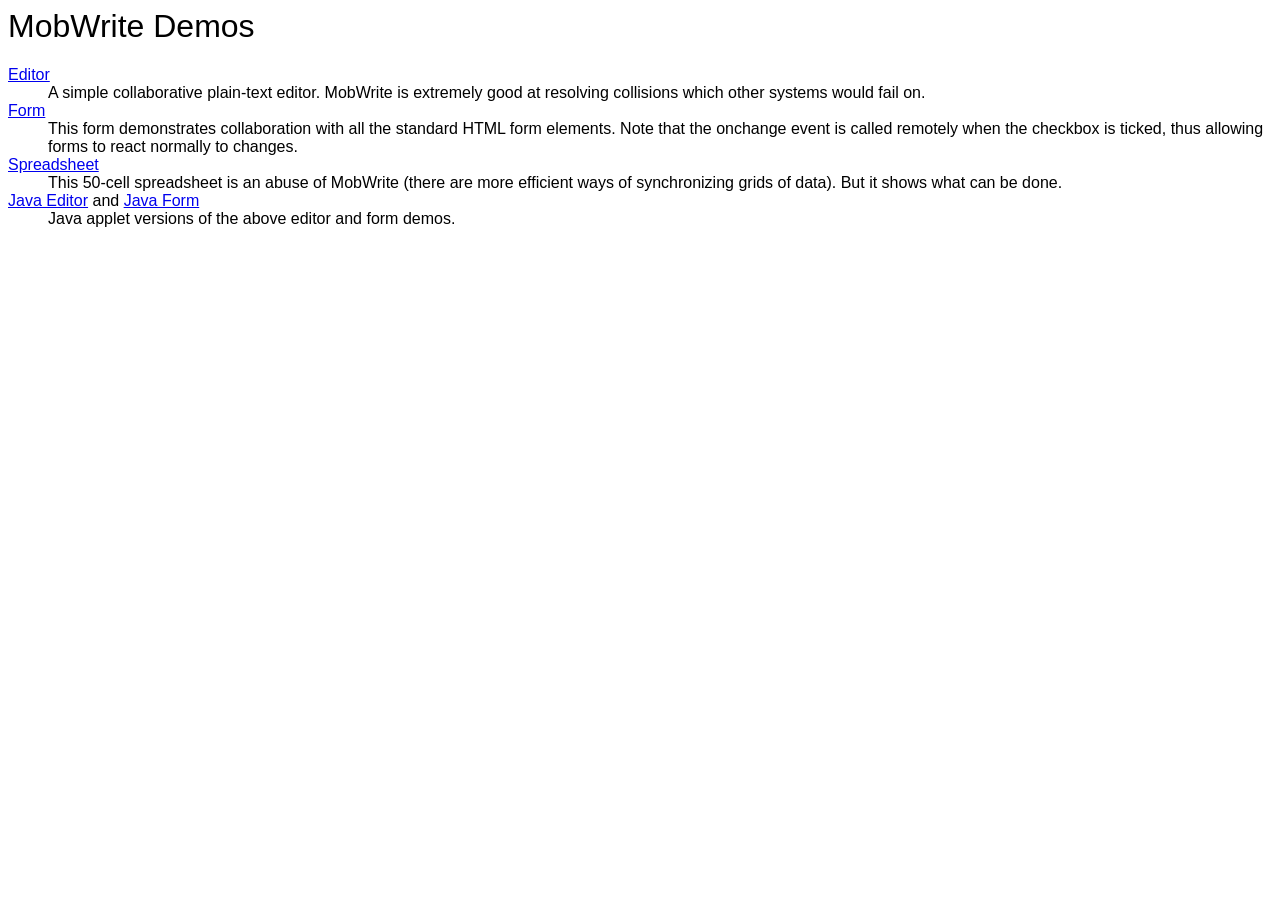
<file: demos/index.html>
<HTML>
<HEAD>
<TITLE>MobWrite Demos</TITLE>
<STYLE type="text/css">
BODY {
  background-color: white;
  font-family: sans-serif;
}
H1, H2, H3 {
  font-weight: normal;
}
</STYLE>
</head>

<body>

<H1>MobWrite Demos</H1>

<DL>
<DT><A HREF="editor.html">Editor</A>
<DD>A simple collaborative plain-text editor.  MobWrite is extremely good at resolving collisions which other
systems would fail on.
<DT><A HREF="form.html">Form</A>
<DD>This form demonstrates collaboration with all the standard HTML form elements.  Note that the onchange
event is called remotely when the checkbox is ticked, thus allowing forms to react normally to changes.
<DT><A HREF="spreadsheet.html">Spreadsheet</A>
<DD>This 50-cell spreadsheet is an abuse of MobWrite (there are more efficient ways of synchronizing grids of data).
But it shows what can be done.
<DT><A HREF="java-editor.html">Java Editor</A> and <A HREF="java-form.html">Java Form</A>
<DD>Java applet versions of the above editor and form demos.
</DL>

</BODY>
</HTML>
</file>
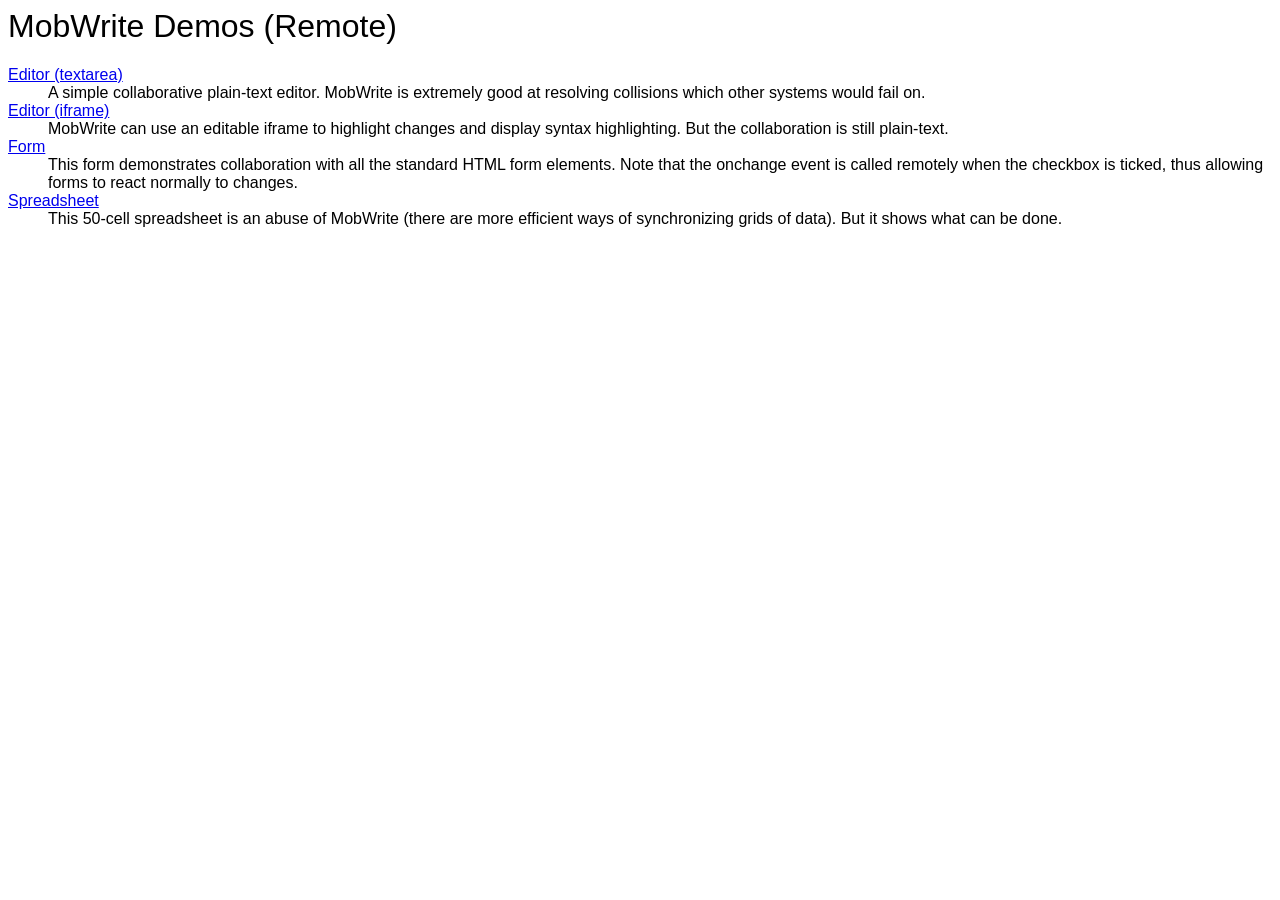
<file: remote-demos/index.html>
<HTML>
<HEAD>
<TITLE>MobWrite Demos (Remote)</TITLE>
<STYLE type="text/css">
BODY {
  background-color: white;
  font-family: sans-serif;
}
H1, H2, H3 {
  font-weight: normal;
}
</STYLE>
</head>

<body>

<H1>MobWrite Demos (Remote)</H1>

<DL>
<DT><A HREF="editor.html">Editor (textarea)</A>
<DD>A simple collaborative plain-text editor.  MobWrite is extremely good at resolving collisions which other
systems would fail on.
<DT><A HREF="iframe.html">Editor (iframe)</A>
<DD>MobWrite can use an editable iframe to highlight changes and display syntax highlighting.  But the
collaboration is still plain-text.
<DT><A HREF="form.html">Form</A>
<DD>This form demonstrates collaboration with all the standard HTML form elements.  Note that the onchange
event is called remotely when the checkbox is ticked, thus allowing forms to react normally to changes.
<DT><A HREF="spreadsheet.html">Spreadsheet</A>
<DD>This 50-cell spreadsheet is an abuse of MobWrite (there are more efficient ways of synchronizing grids of data).
But it shows what can be done.
</DL>

</BODY>
</HTML>
</file>
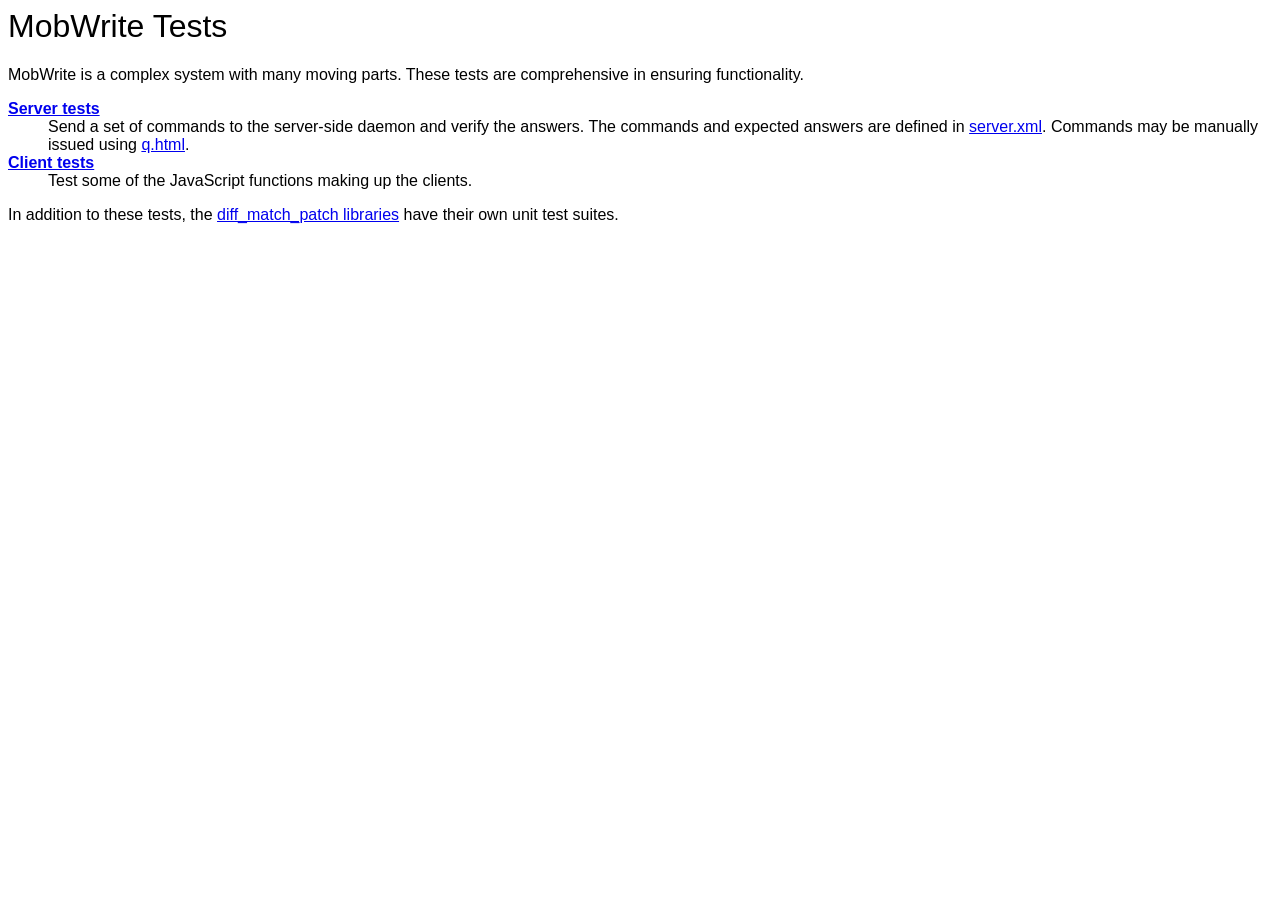
<file: tests/index.html>
<HTML>
<HEAD>
<TITLE>MobWrite Tests</TITLE>
<STYLE type="text/css">
BODY {
  background-color: white;
  font-family: sans-serif;
}
H1, H2, H3 {
  font-weight: normal;
}
</STYLE>
</head>

<body>

<H1>MobWrite Tests</H1>

<P>MobWrite is a complex system with many moving parts.  These tests are
comprehensive in ensuring functionality.</P>

<DL>
<DT><B><A HREF="server.html">Server tests</A></B>
<DD>Send a set of commands to the server-side daemon and verify the answers.
The commands and expected answers are defined in <A HREF="server.xml">server.xml</A>.
Commands may be manually issued using <A HREF="q.html">q.html</A>.
<DT><B><A HREF="client.html">Client tests</A></B>
<DD>Test some of the JavaScript functions making up the clients.
<!--Manual experiments on iframe behaviour can be conducted using <A HREF="iframe.html">iframe.html</A>.-->
</DL>

<P>In addition to these tests, the
<A HREF="http://code.google.com/p/google-diff-match-patch/">diff_match_patch libraries</A>
have their own unit test suites.</P>

</BODY>
</HTML>
</file>
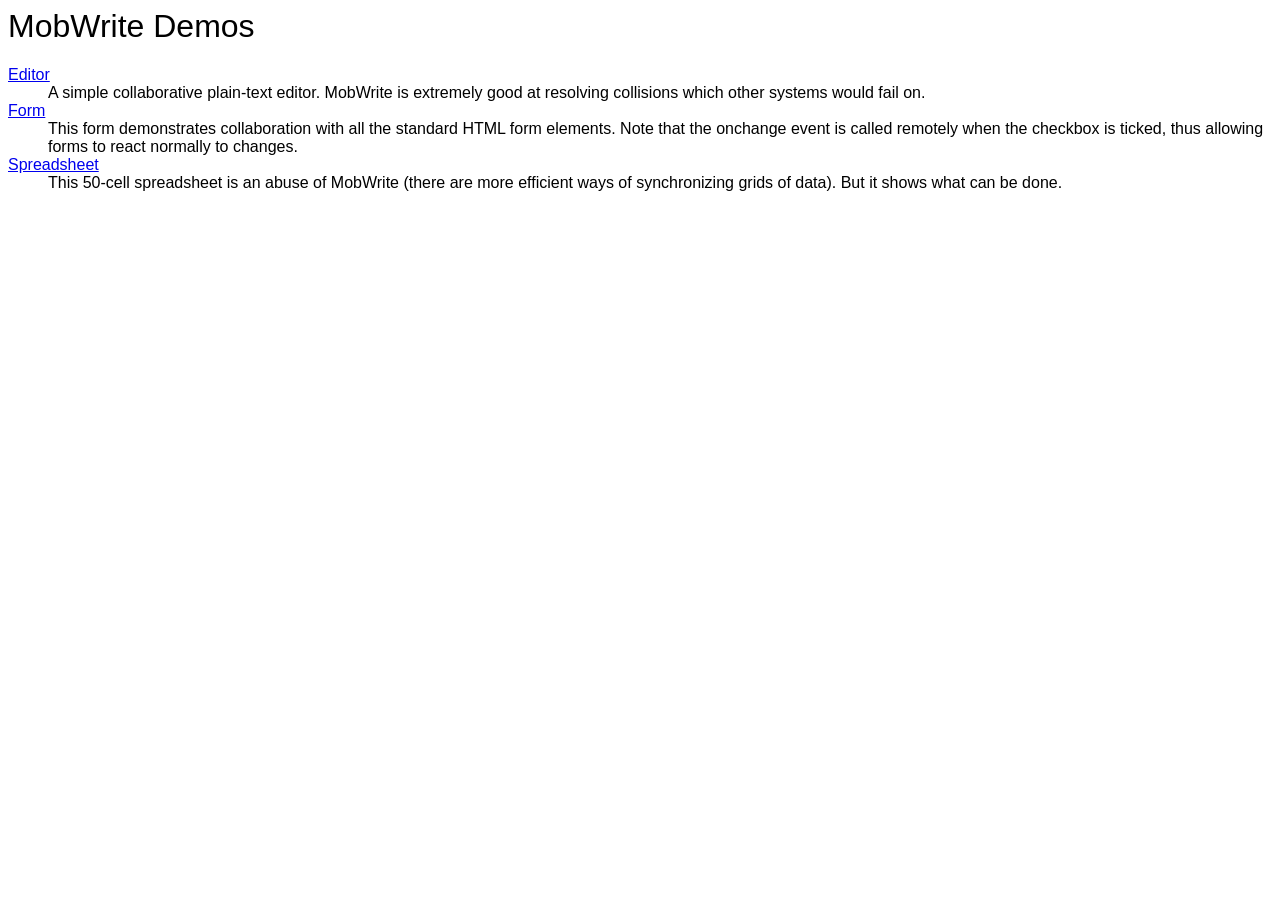
<file: html/demos/index.html>
<HTML>
<HEAD>
<TITLE>MobWrite Demos</TITLE>
<STYLE type="text/css">
BODY {
  background-color: white;
  font-family: sans-serif;
}
H1, H2, H3 {
  font-weight: normal;
}
</STYLE>
</head>

<body>

<H1>MobWrite Demos</H1>

<DL>
<DT><A HREF="editor.html">Editor</A>
<DD>A simple collaborative plain-text editor.  MobWrite is extremely good at resolving collisions which other
systems would fail on.
<DT><A HREF="form.html">Form</A>
<DD>This form demonstrates collaboration with all the standard HTML form elements.  Note that the onchange
event is called remotely when the checkbox is ticked, thus allowing forms to react normally to changes.
<DT><A HREF="spreadsheet.html">Spreadsheet</A>
<DD>This 50-cell spreadsheet is an abuse of MobWrite (there are more efficient ways of synchronizing grids of data).
But it shows what can be done.
</DL>

</BODY>
</HTML>
</file>
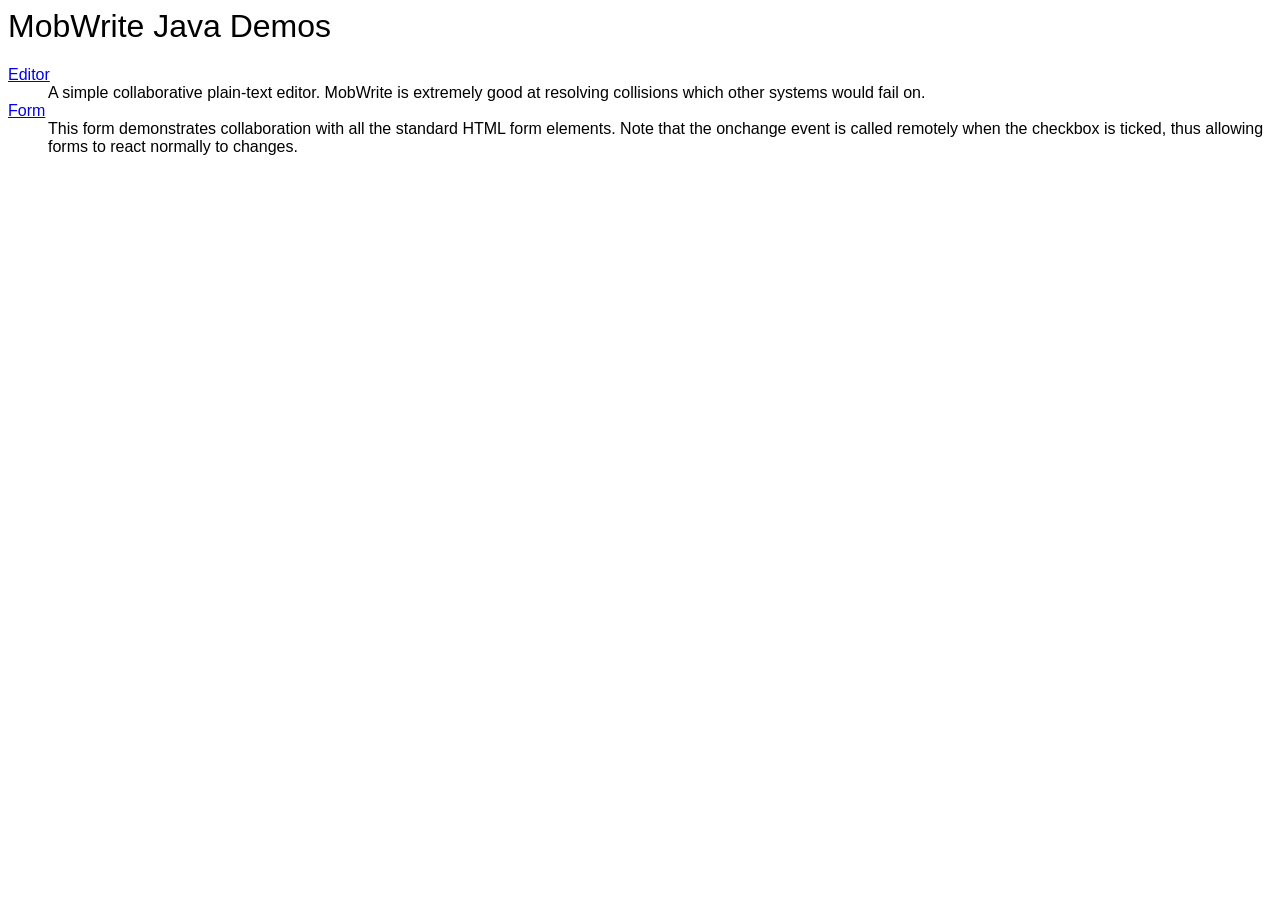
<file: html/java-demos/index.html>
<HTML>
<HEAD>
<TITLE>MobWrite Java Demos</TITLE>
<STYLE type="text/css">
BODY {
  background-color: white;
  font-family: sans-serif;
}
H1, H2, H3 {
  font-weight: normal;
}
</STYLE>
</head>

<body>

<H1>MobWrite Java Demos</H1>

<DL>
<DT><A HREF="editor.html">Editor</A>
<DD>A simple collaborative plain-text editor.  MobWrite is extremely good at resolving collisions which other
systems would fail on.
<DT><A HREF="form.html">Form</A>
<DD>This form demonstrates collaboration with all the standard HTML form elements.  Note that the onchange
event is called remotely when the checkbox is ticked, thus allowing forms to react normally to changes.
</DL>

</BODY>
</HTML>
</file>
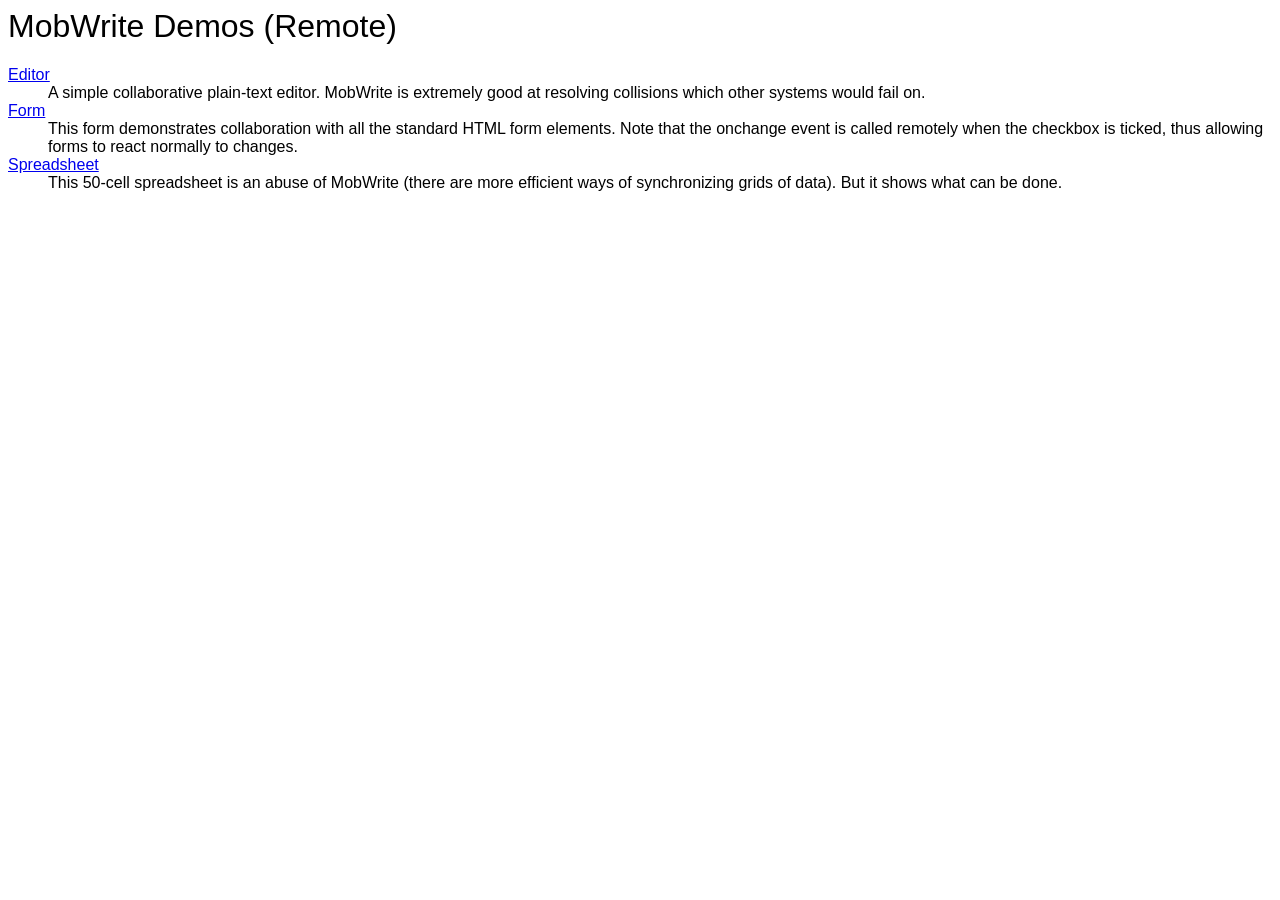
<file: src/remote-demos/index.html>
<HTML>
<HEAD>
<TITLE>MobWrite Demos (Remote)</TITLE>
<STYLE type="text/css">
BODY {
  background-color: white;
  font-family: sans-serif;
}
H1, H2, H3 {
  font-weight: normal;
}
</STYLE>
</head>

<body>

<H1>MobWrite Demos (Remote)</H1>

<DL>
<DT><A HREF="editor.html">Editor</A>
<DD>A simple collaborative plain-text editor.  MobWrite is extremely good at resolving collisions which other
systems would fail on.
<DT><A HREF="form.html">Form</A>
<DD>This form demonstrates collaboration with all the standard HTML form elements.  Note that the onchange
event is called remotely when the checkbox is ticked, thus allowing forms to react normally to changes.
<DT><A HREF="spreadsheet.html">Spreadsheet</A>
<DD>This 50-cell spreadsheet is an abuse of MobWrite (there are more efficient ways of synchronizing grids of data).
But it shows what can be done.
</DL>

</BODY>
</HTML>
</file>
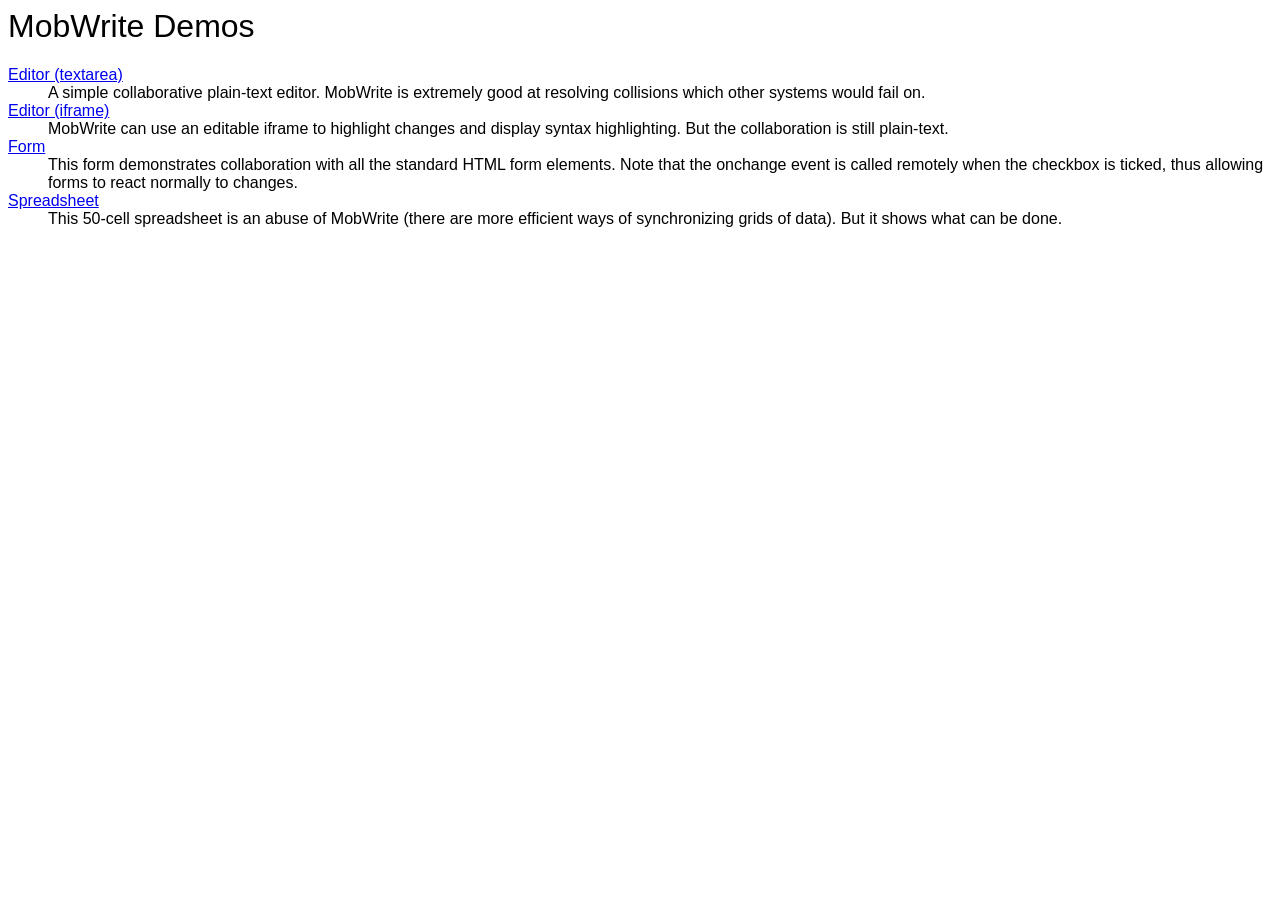
<file: src/iframe/demos/index.html>
<HTML>
<HEAD>
<TITLE>MobWrite Demos</TITLE>
<STYLE type="text/css">
BODY {
  background-color: white;
  font-family: sans-serif;
}
H1, H2, H3 {
  font-weight: normal;
}
</STYLE>
</head>

<body>

<H1>MobWrite Demos</H1>

<DL>
<DT><A HREF="editor.html">Editor (textarea)</A>
<DD>A simple collaborative plain-text editor.  MobWrite is extremely good at resolving collisions which other
systems would fail on.
<DT><A HREF="iframe.html">Editor (iframe)</A>
<DD>MobWrite can use an editable iframe to highlight changes and display syntax highlighting.  But the
collaboration is still plain-text.
<DT><A HREF="form.html">Form</A>
<DD>This form demonstrates collaboration with all the standard HTML form elements.  Note that the onchange
event is called remotely when the checkbox is ticked, thus allowing forms to react normally to changes.
<DT><A HREF="spreadsheet.html">Spreadsheet</A>
<DD>This 50-cell spreadsheet is an abuse of MobWrite (there are more efficient ways of synchronizing grids of data).
But it shows what can be done.
</DL>

</BODY>
</HTML>
</file>
